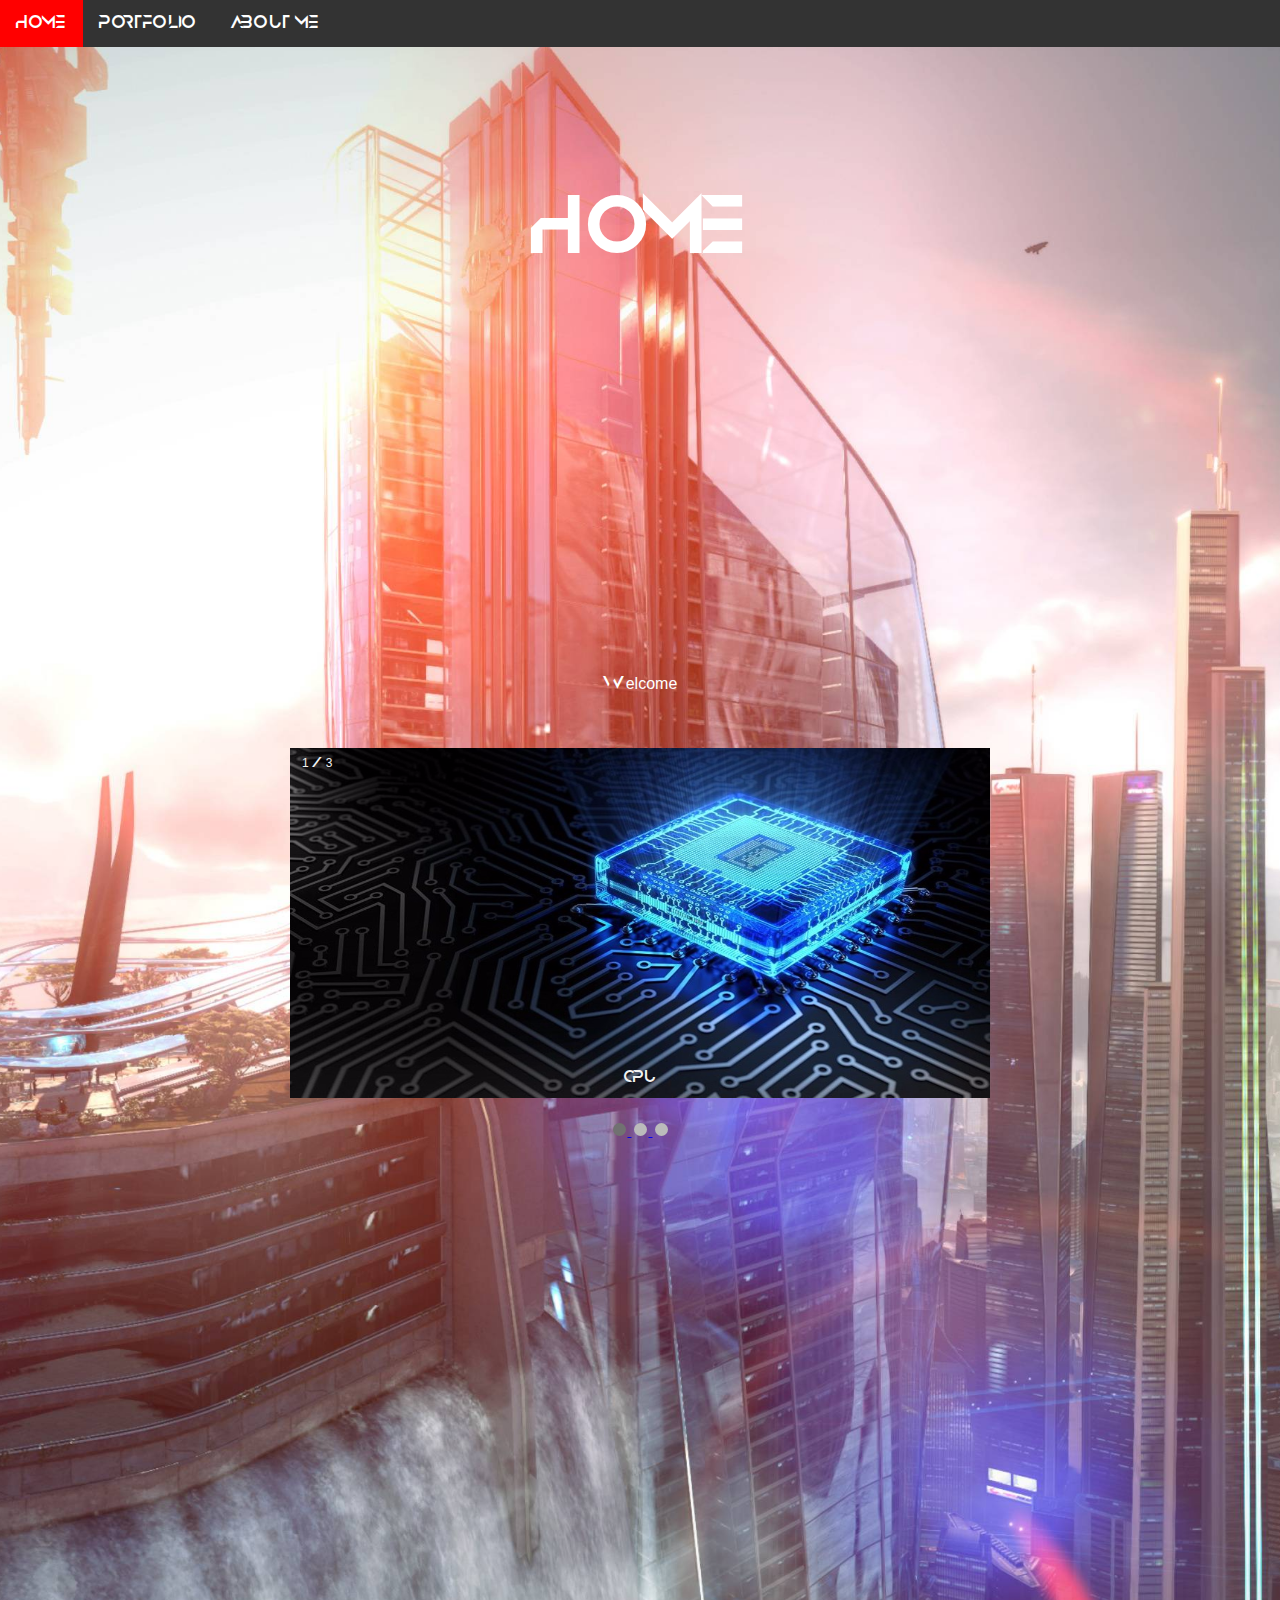
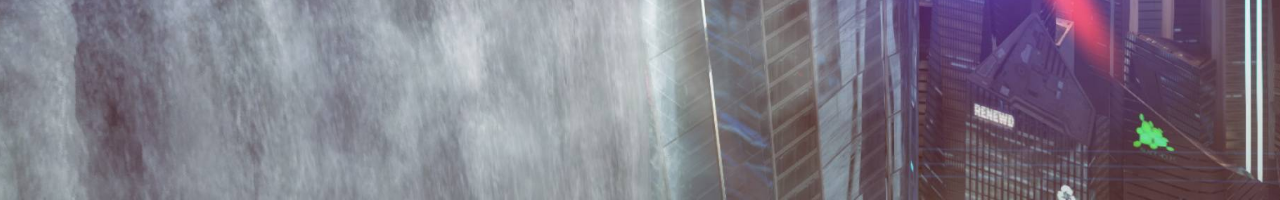
<file: index.html>
<!doctype html>
<html lang="en">
  <head>
    <meta charset="utf-8">
    <title>HOME</title>
     <link href="css.css" rel="stylesheet" type="text/css"> 
  </head>
  <body>


   <div class="hero-image">
     <div class="navbar">
     <a href="index.html">HOME</a>
   <a href="portfolio.html">PORTFOLIO</a>
     <a href="aboutme.html">ABOUT ME</a>
     <div class="dropdown">
    <button class="dropbtn" onclick="myFunction()">
      <i class="fa fa-caret-down"></i>
    </button>
    <div class="dropdown-content" id="myDropdown">
      <a href="#">Link 1</a>
      <a href="#">Link 2</a>
      <a href="#">Link 3</a>
       </div>
  </div> 
</div>
      
      <script>
/* When the user clicks on the button, 
toggle between hiding and showing the dropdown content */
function myFunction() {
    document.getElementById("myDropdown").classList.toggle("show");
}

// Close the dropdown if the user clicks outside of it
window.onclick = function(e) {
  if (!e.target.matches('.dropbtn')) {
    var myDropdown = document.getElementById("myDropdown");
      if (myDropdown.classList.contains('show')) {
        myDropdown.classList.remove('show');
      }
  }
}
</script>
      <br>
  <br>
                                              <br>
                                               <br>
                                               <br>
                                               
        <h1 style="font-size:70px">HOME</h1>
  <div class="hero-text">
    
  
  
    <p>Welcome</p>
    <br>
        <br>
         
              
    <div class="slideshow-container">

<div class="mySlides fade">
  <div class="numbertext">1 / 3</div>
  <a href="http://www.brighthub.com/computing/hardware/articles/62215.aspx">
  <img src="images/0e9ecd020800465fbf5d7623eb17b2d5.jpg" style="width:700px"  >
  <div class="text">CPU</div>
</div>

<div class="mySlides fade">
  <div class="numbertext">2 / 3</div>
  <a href="https://www.python.org/">
  <img src="images/File.png" style="width:700px" >
  <div class="text">Programming Languages</div>
</div>

<div class="mySlides fade">
  <div class="numbertext">3 / 3</div>
  <a href="https://www.dwavesys.com/quantum-computing">
  <img src="images/1449677437-dwave1.jpg" style="width:700px">
  <div class="text">Quantum Computers</div>
</div>

</div>
<br>

<div style="text-align:center">
  <span class="dot"></span> 
  <span class="dot"></span> 
  <span class="dot"></span> 
</div>

<script>
var slideIndex = 0;
showSlides();

function showSlides() {
    var i;
    var slides = document.getElementsByClassName("mySlides");
    var dots = document.getElementsByClassName("dot");
    for (i = 0; i < slides.length; i++) {
       slides[i].style.display = "none";  
    }
    slideIndex++;
    if (slideIndex > slides.length) {slideIndex = 1}    
    for (i = 0; i < dots.length; i++) {
        dots[i].className = dots[i].className.replace(" active", "");
    }
    slides[slideIndex-1].style.display = "block";  
    dots[slideIndex-1].className += " active";
    setTimeout(showSlides, 4000); // Change image every 2 seconds
}

  
</script>

</body>
</html> 
    </div>
</file>
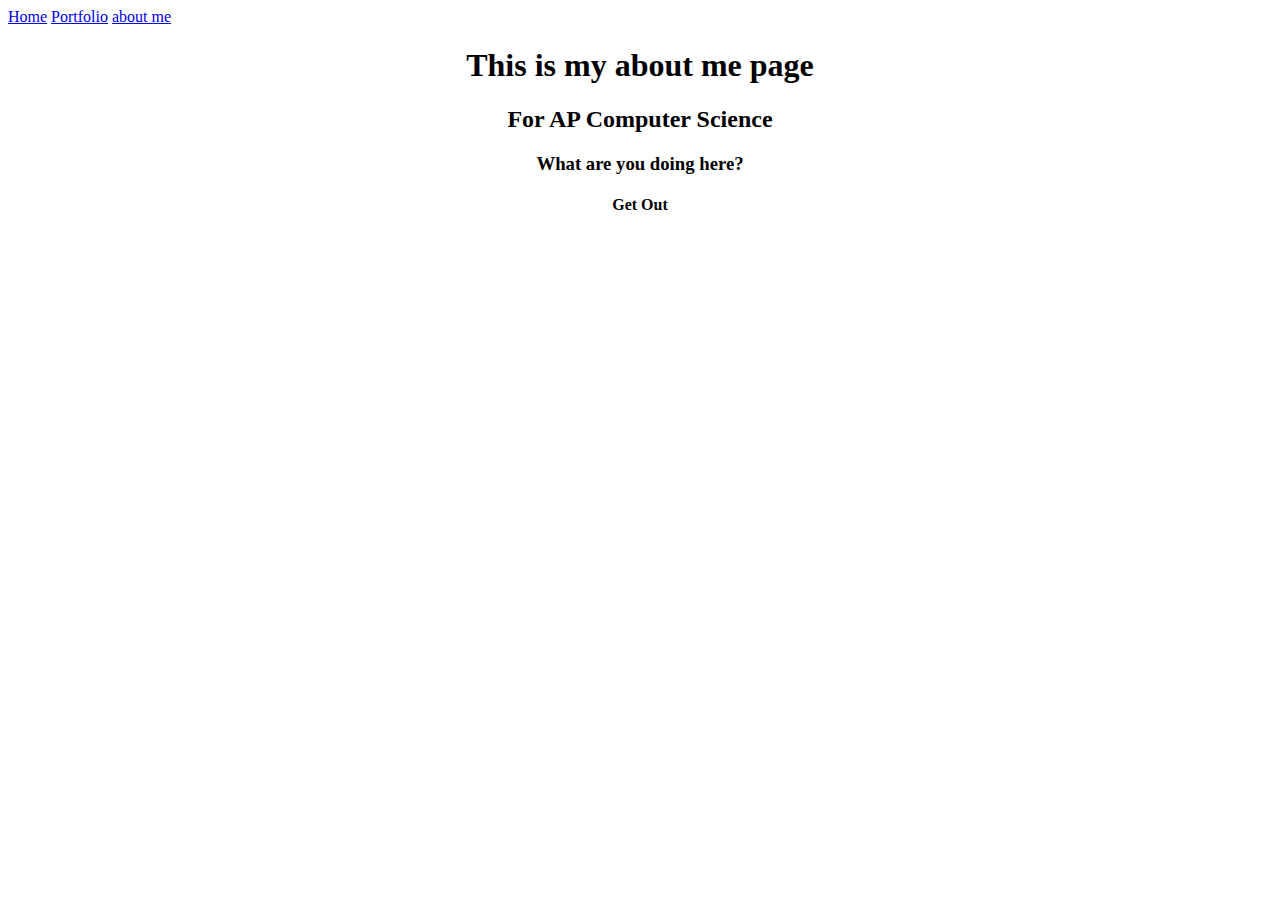
<file: about me.html>
<!doctype html>
<html lang="en">
  <head>
    <meta charset="utf-8">
    <title>aboutme</title>
  </head>
  <body>
    <a href="index.html">Home</a>
    <a href="portfolio.html">Portfolio</a>
    <a href="aboutme.html">about me</a>
    <center>
    <h1>This is my about me page</h1>
    <h2>For AP Computer Science</h2> 
    <h3>What are you doing here?</h3>
    <h4>Get Out</h4>
    </center>
  </body>
</html>
</file>
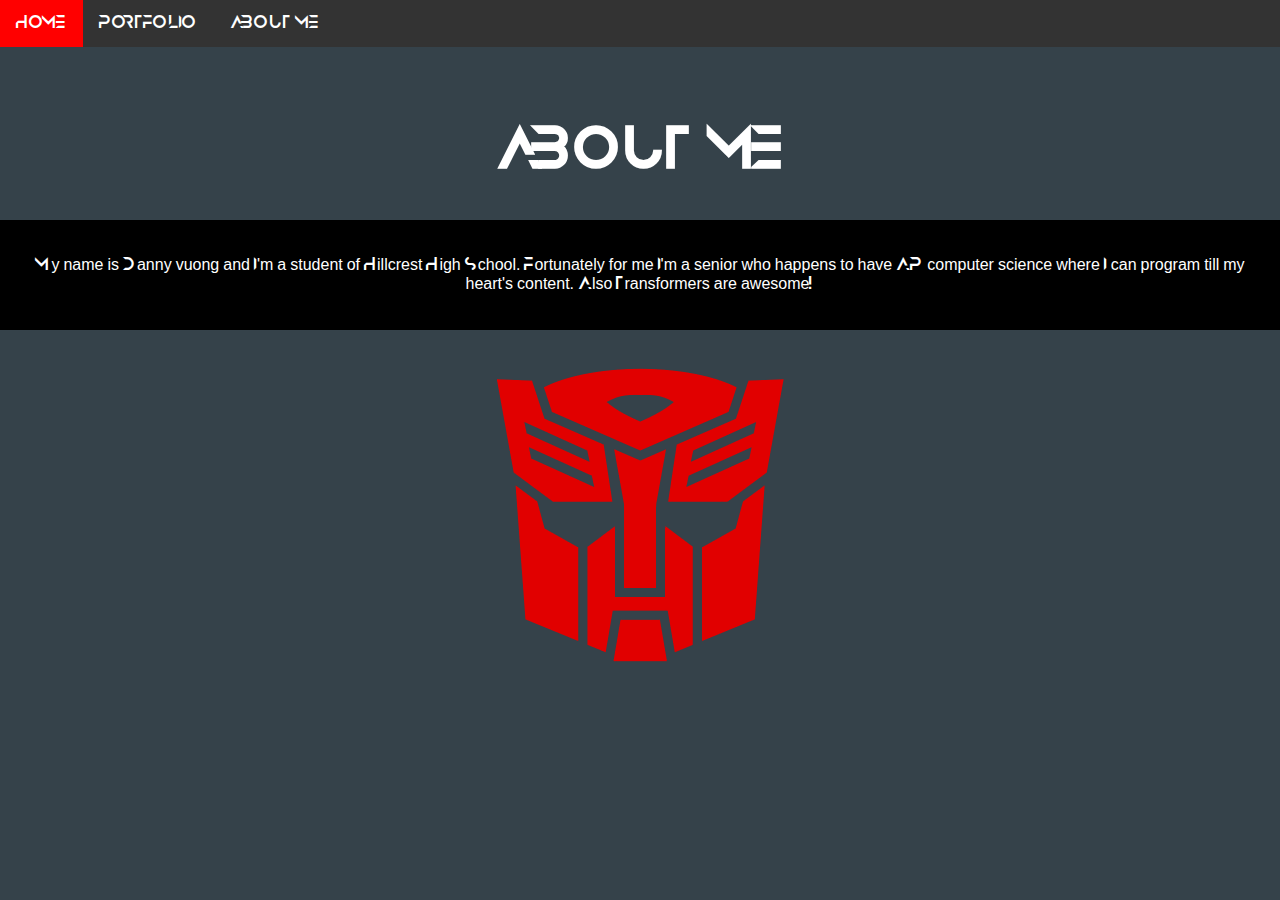
<file: aboutme.html>
<!doctype html>
<html lang="en">
  <head>
    <meta charset="utf-8">
    <title>ABOUT ME</title>
  </head>
   <link href="css.css" rel="stylesheet" type="text/css"> 
  <body>
    <div class="navbar">
    <a href="index.html">HOME</a>
    <a href="portfolio.html">PORTFOLIO</a>
    <a href="aboutme.html">ABOUT ME</a>
     <div class="dropdown">
    <button class="dropbtn" onclick="myFunction()">
      <i class="fa fa-caret-down"></i>
    </button>
    <div class="dropdown-content" id="myDropdown">
      <a href="#">Link 1</a>
      <a href="#">Link 2</a>
      <a href="#">Link 3</a>
       </div>
  </div> 
</div>
    </div>
     <script>
/* When the user clicks on the button, 
toggle between hiding and showing the dropdown content */
function myFunction() {
    document.getElementById("myDropdown").classList.toggle("show");
}

// Close the dropdown if the user clicks outside of it
window.onclick = function(e) {
  if (!e.target.matches('.dropbtn')) {
    var myDropdown = document.getElementById("myDropdown");
      if (myDropdown.classList.contains('show')) {
        myDropdown.classList.remove('show');
      }
  }
}
</script>
    <br>
    <br>
    <center>
    <h1>ABOUT ME</h1>
    <div style="background-color:black;color:white;padding:20px;">
  <p>My name is Danny vuong and I'm a student of Hillcrest High School. Fortunately for me I'm a senior who happens to have AP computer science where I can program till my heart's content. Also Transformers are awesome! </p>
</div> 
<br>
<br>
<img src="images/Symbol_autobot_reg.png">

    </center>
  </body>
</html>
</file>
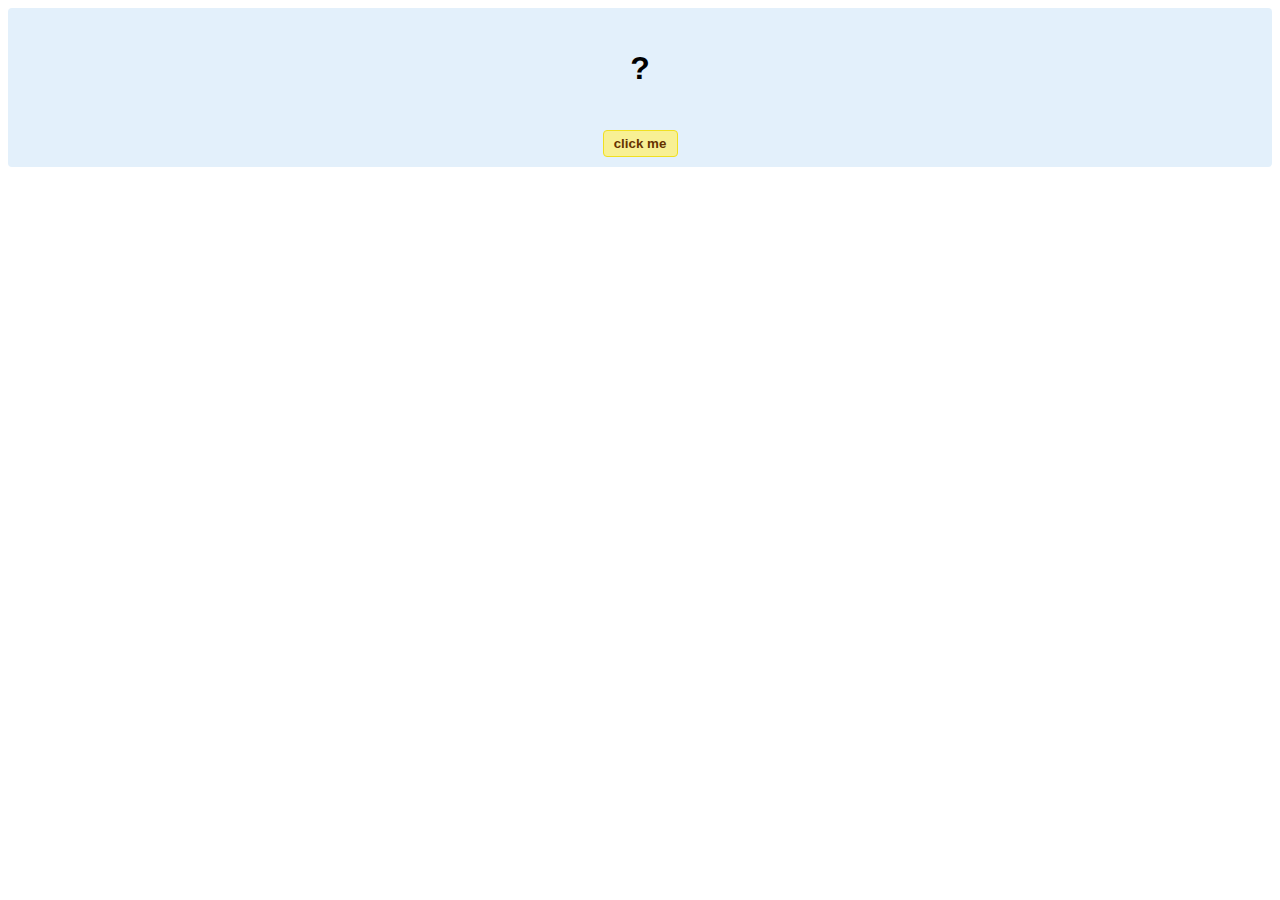
<file: hello-world.html>
<!DOCTYPE html>
<!-- HTML5 Hello world by kirupa - http://www.kirupa.com/html5/getting_your_feet_wet_html5_pg1.htm -->
<html lang="en-us">

<head>
<meta charset="utf-8">
<title>Hello...</title>
<style type="text/css">
#mainContent {
	font-family: Arial, Helvetica, sans-serif;
	font-size: xx-large;
	font-weight: bold;
	background-color: #E3F0FB;
	border-radius: 4px;
	padding: 10px;
	text-align: center;
}
.buttonStyle {
	border-radius: 4px;
	border: thin solid #F0E020;
	padding: 5px;
	background-color: #F8F094;
	font-family: "Segoe UI", Tahoma, Geneva, Verdana, sans-serif;
	font-weight: bold;
	color: #663300;
	width: 75px;
}

.buttonStyle:hover {
	border: thin solid #FFCC00;
	background-color: #FCF9D6;
	color: #996633;
	cursor: pointer;
}
.buttonStyle:active {
	border: thin solid #99CC00;
	background-color: #F5FFD2;
	color: #669900;
	cursor: pointer;
}

</style>
</head>

<body>
<div id="mainContent">
<p id="helloText">?</p>
<button id="clickButton" class="buttonStyle">click me</button>
</div>
<script> 
var myButton = document.getElementById("clickButton");
var myText = document.getElementById("helloText");

myButton.addEventListener('click', doSomething, false)

function doSomething() {
	myText.textContent = "Webpage!";
}
</script>

</body>
</html>
</file>
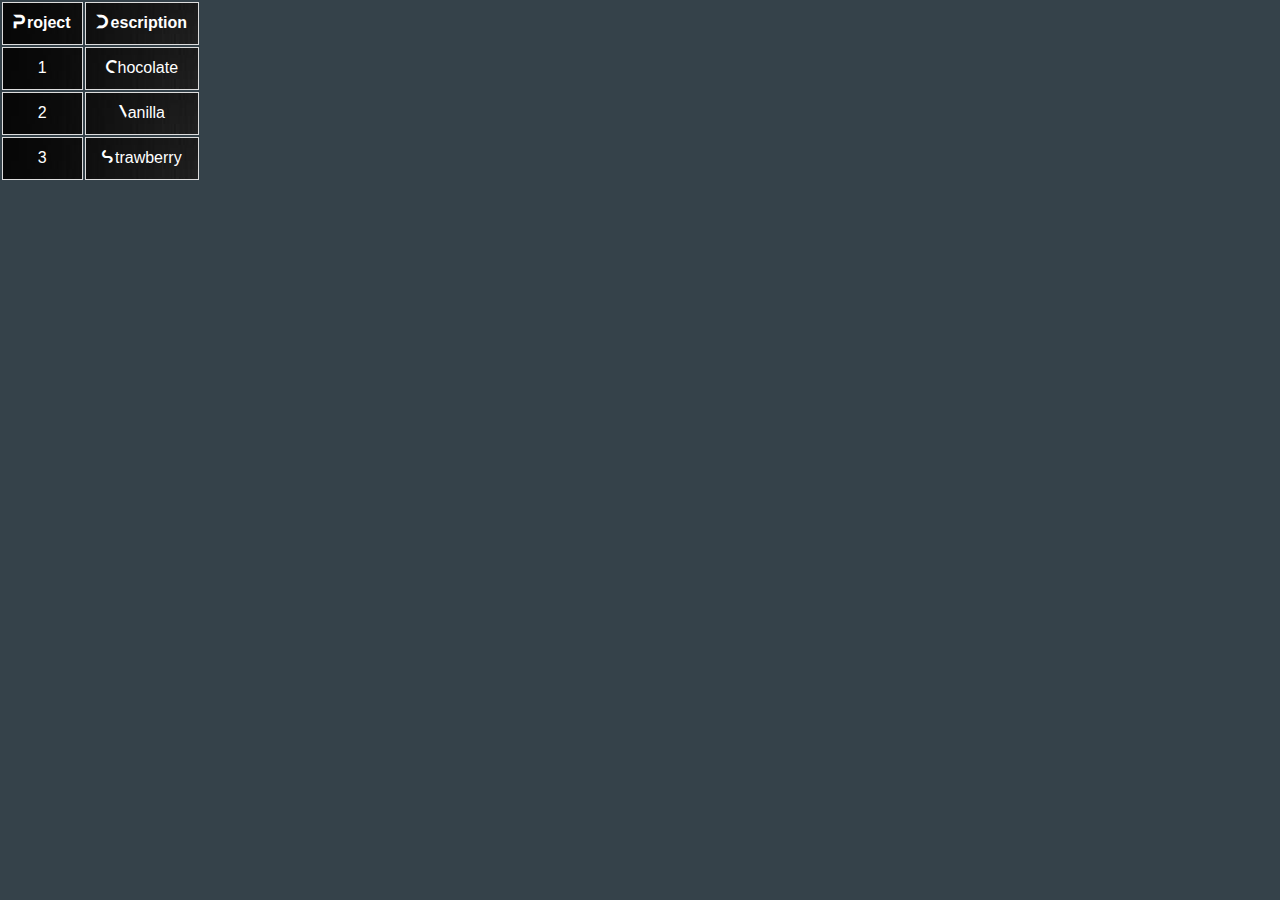
<file: ice.html>
<!doctype html>

<html lang="en">
  
<head>
    
<meta charset="utf-8">
    
<title>Project</title>
<link href="css.css" rel="stylesheet" type="text/css">  
</head>
  
<body>
  
<table>
  
<tr><th>Project</th><th>Description</th></tr>
  
<tr><td>1</td><td>Chocolate</td></tr>
  
<tr><td>2</td><td>Vanilla</td></tr>
  
<tr><td>3</td><td>Strawberry</td></tr>
  
</table>
  
</body>
</file>
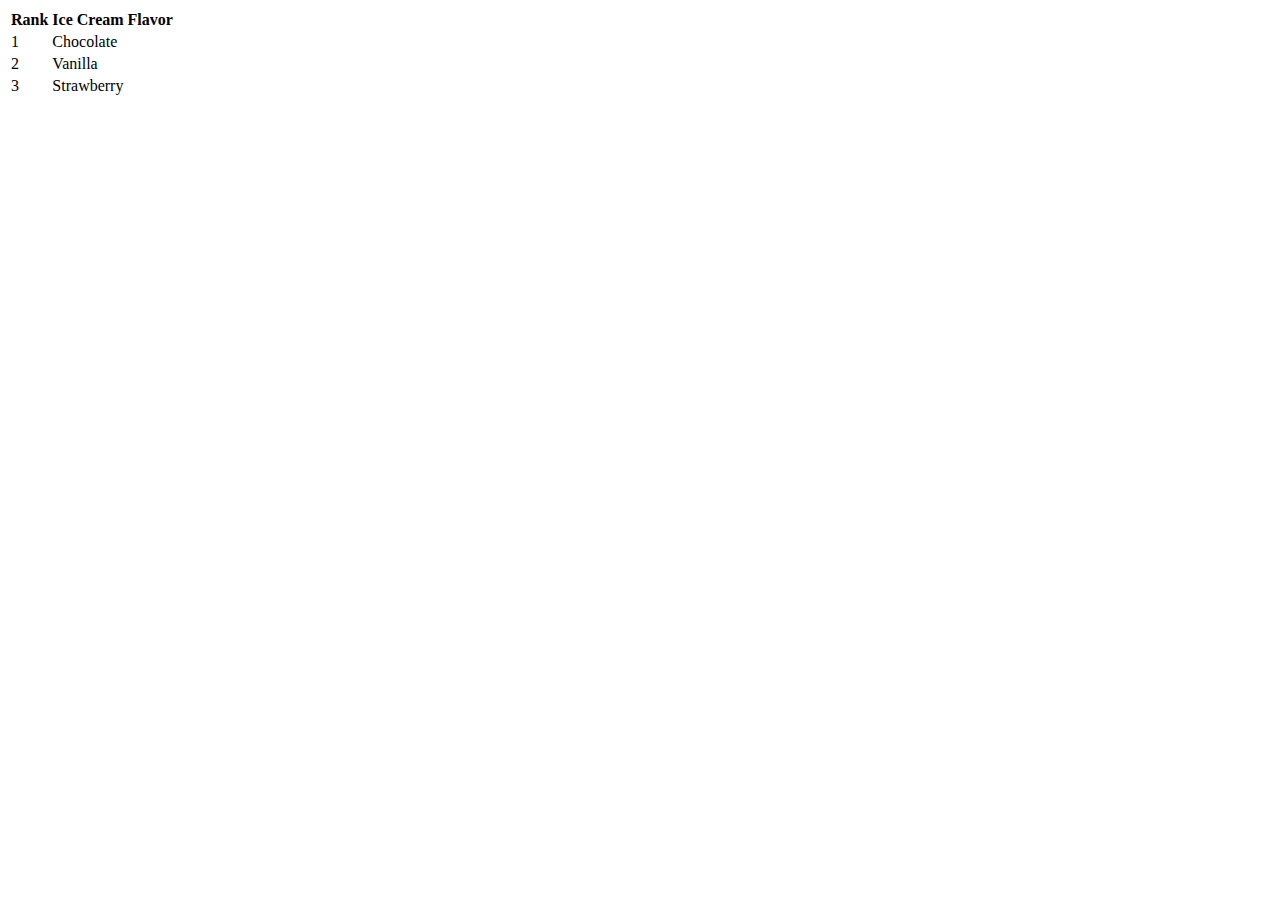
<file: icecream.html>
<!doctype html>

<html lang="en">
  
<head>
    
<meta charset="utf-8">
    
<title>Ice Cream Chart</title>
  
</head>
  
<body>
  
<table>
  
<tr><th>Rank</th><th>Ice Cream Flavor</th></tr>
  
<tr><td>1</td><td>Chocolate</td></tr>
  
<tr><td>2</td><td>Vanilla</td></tr>
  
<tr><td>3</td><td>Strawberry</td></tr>
  
</table>
  
</body>
</file>
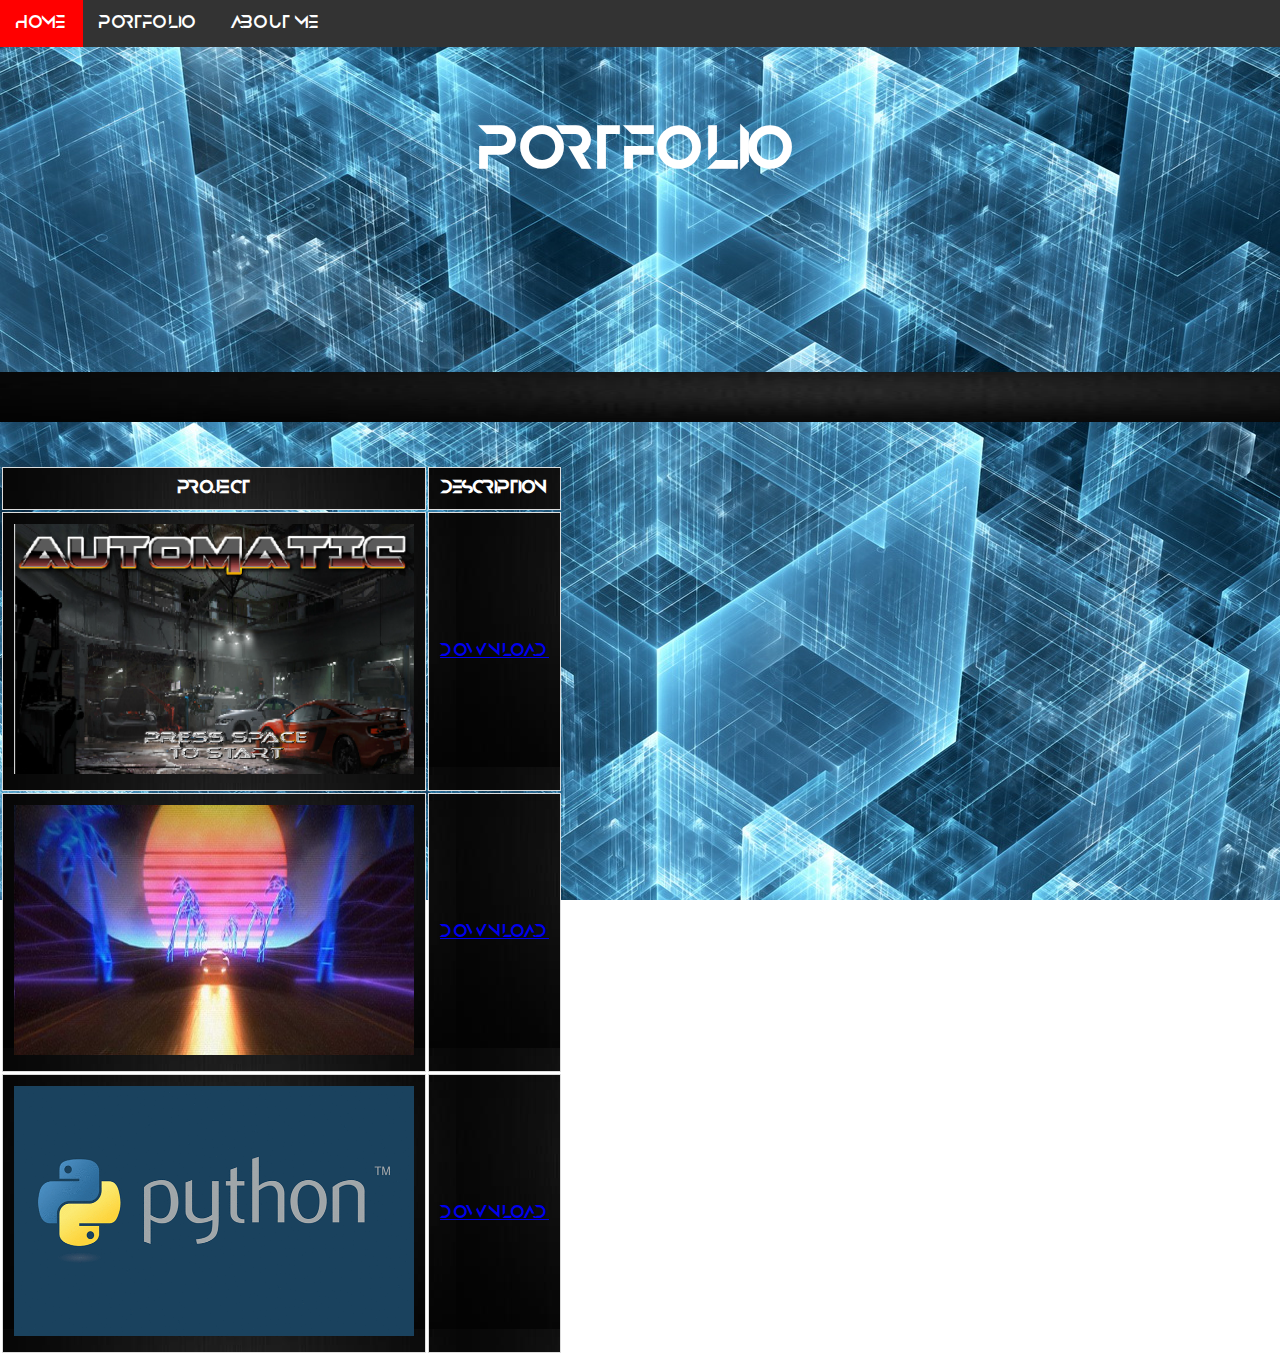
<file: portfolio.html>
<!doctype html>
	<html lang="en">
	  <head>
	    <meta charset="utf-8">
	    <title>Portfolio</title>
	  </head>
	  <body class="portfolio">
 <div class="navbar">
   <a href="index.html">HOME</a>
   <a href="portfolio.html">PORTFOLIO</a>
   <a href="aboutme.html">ABOUT ME</a> 
    <div class="dropdown">
    <button class="dropbtn" onclick="myFunction()">
      <i class="fa fa-caret-down"></i>
    </button>
    <div class="dropdown-content" id="myDropdown">
      <a href="#">Link 1</a>
      <a href="#">Link 2</a>
      <a href="#">Link 3</a>
       </div>
  </div> 
</div>
</div>
 <script>
/* When the user clicks on the button, 
toggle between hiding and showing the dropdown content */
function myFunction() {
    document.getElementById("myDropdown").classList.toggle("show");
}

// Close the dropdown if the user clicks outside of it
window.onclick = function(e) {
  if (!e.target.matches('.dropbtn')) {
    var myDropdown = document.getElementById("myDropdown");
      if (myDropdown.classList.contains('show')) {
        myDropdown.classList.remove('show');
      }
  }
}
</script>
   <br>
   <br>
   <h1>PORTFOLIO</h1>
    <br>
    <br>
    <br>
    <br>
    <br>
    <br>
    <br>
    <br>

  
  <img src="images/carbon-black-background-3.jpg" height="50" width="1690" class="center">

   
     <link href="css.css" rel="stylesheet" type="text/css"> 
</head>
  <br>
  <br>
  <br>
  <body></body><table>
<tr><th>PROJECT</th><th>DESCRIPTION</tr>
  <tr><td><img src="images/Capture.PNG" height="250" width= "400"></td><td><a href="/images/AP CSP Scratch Project 1.sb2" download>DOWNLOAD</a></td></tr>
 <tr><td><img src="images/1436464269579.jpg" height="250" width= "400"></td><td><a href="/images/80's noir RPG.py" download>DOWNLOAD</a></td></tr>
  <tr><td><img src="images/the-python-programming-language-explained.gif" height="250" width= "400"></td><td><a href="/images/1_4_Project.py" download>DOWNLOAD</a></td></tr>
 
  
  
</table>
  
</body>
</file>
<file: css.css>
body, html {
    height: 100%;
}

.parallax {
    /* The image used */
    background-image: url('images/thumb-1920-359057.jpg');
    


    /* Full height */
    height: 100%; 

    /* Create the parallax scrolling effect */
    background-attachment: fixed;
    background-position: center;
    background-repeat: no-repeat;
    background-size: cover;
}

/*For home page*/
body, html {
    height: 100%;
    margin: 0;
}

.hero-image {
  background-image: url("images/JyaH6IF.jpg");
  height: 200%;
  background-position: center;
  background-repeat: no-repeat;
  background-size: cover;
  position: relative;
}

.hero-text {
  text-align: center;
  position: absolute;
  top: 50%;
  left: 50%;
  transform: translate(-50%, -50%);
  color: white;
}

.hero-text button {
  border: none;
  outline: 0;
  display: inline-block;
  padding: 10px 25px;
  color: black;
  background-color: #ddd;
  text-align: center;
  cursor: pointer;
}

.hero-text button:hover {
  background-color: #555;
  color: white;
}

@font-face {
    font-family: myFirstFont;
    src: url('images/Anurati-Regular.otf');
   src: url('images/Anurati-Regular.ttf');
}

.navbar {
    overflow: hidden;
    background-color: #333;
    font-family:'myfirstfont';
}

.navbar a {
    float: left;
    font-size: 16px;
    color: white;
    text-align: center;
    padding: 14px 16px;
    text-decoration: none;
}

.dropdown {
    float: left;
    overflow: hidden;
}

.dropdown .dropbtn {
    cursor: pointer;
    font-size: 16px;    
    border: none;
    outline: none;
    color: white;
    padding: 14px 16px;
    background-color: inherit;
}

.navbar a:hover, .dropdown:hover .dropbtn {
    background-color: red;
}

.dropdown-content {
    display: none;
    position: absolute;
    background-color: #f9f9f9;
    min-width: 160px;
    box-shadow: 0px 8px 16px 0px rgba(0,0,0,0.2);
    z-index:1;
}

.dropdown-content a {
    float: none;
    color: black;
    padding: 12px 16px;
    text-decoration: none;
    display: block;
    text-align: left;
}

.dropdown-content a:hover {
    background-color: #ddd;
}

.show {
    display: block;
}


body{
 font-family: 'myFirstFont', Fallback, sans-serif;
	
color:  #35424a;

	  -webkit-background-size: cover;
    -moz-background-size: cover;
    -o-background-size: cover;
    background-size: cover;
}
.index{
    background: url("images/JyaH6IF.jpg")center fixed;
}
.portfolio{
    background: url("images/3qe8uB.jpg")center fixed; 


}




/*global*/
.container{
  width:80%;
  margin:auto;
  overflow:hidden;
}

body{
  	  background:#35424a;
  color:#ffffff;
}

h1 {
	 
font-size: 3.3em;
	
text-align: center;
	


}


td, th {
    
border: 1.5px solid #dddddd;
    
text-align: center;
    
padding: 11px;
	

}

   tr {background-image:url("images/carbon-black-background-3.jpg")}

* {box-sizing:border-box}

/* Slideshow container */
.slideshow-container {
  max-width: 700px;
  max-height:400px;
  position: relative;
  margin: auto;
}

.mySlides {
    display: none;
}

/* Next & previous buttons */
.prev, .next {
  cursor: pointer;
  position: absolute;
  top: 50%;
  width: auto;
  margin-top: -22px;
  padding: 16px;
  color: white;
  font-weight: bold;
  font-size: 18px;
  transition: 0.6s ease;
  border-radius: 0 3px 3px 0;
}

/* Position the "next button" to the right */
.next {
  right: 0;
  border-radius: 3px 0 0 3px;
}

/* On hover, add a black background color with a little bit see-through */
.prev:hover, .next:hover {
  background-color: rgba(0,0,0,0.8);
}

/* Caption text */
.text {
  color: #f2f2f2;
  font-size: 15px;
  padding: 8px 12px;
  position: absolute;
  bottom: 8px;
  width: 100%;
  text-align: center;
}

/* Number text (1/3 etc) */
.numbertext {
  color: #f2f2f2;
  font-size: 12px;
  padding: 8px 12px;
  position: absolute;
  top: 0;
}

/* The dots/bullets/indicators */
.dot {
  cursor:pointer;
  height: 13px;
  width: 13px;
  margin: 0 2px;
  background-color: #bbb;
  border-radius: 50%;
  display: inline-block;
  transition: background-color 0.6s ease;
}

.active, .dot:hover {
  background-color: #717171;
}

/* Fading animation */
.fade {
  -webkit-animation-name: fade;
  -webkit-animation-duration: 1.5s;
  animation-name: fade;
  animation-duration: 1.5s;
}

@-webkit-keyframes fade {
  from {opacity: .4} 
  to {opacity: 1}
}

@keyframes fade {
  from {opacity: .4} 
  to {opacity: 1}
}
</file>
